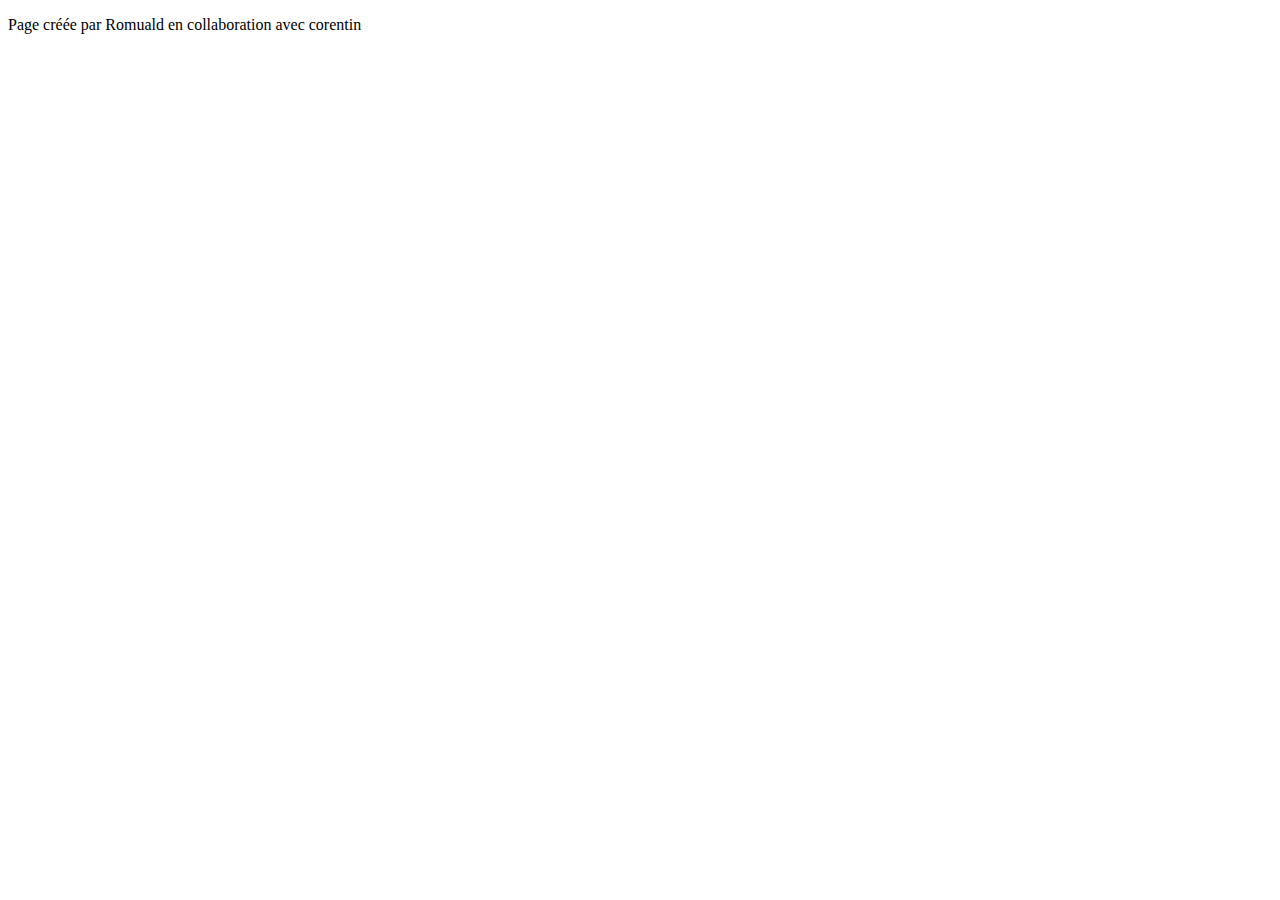
<file: page_contact.html>
<!DOCTYPE html>
<html>
    <head>
        <meta charset="utf-8"/>       
        <title>Page de contact</title>
    </head>
    <body>
        <p>Page créée par Romuald en collaboration avec corentin</p>
    </body>
</html>
</file>
